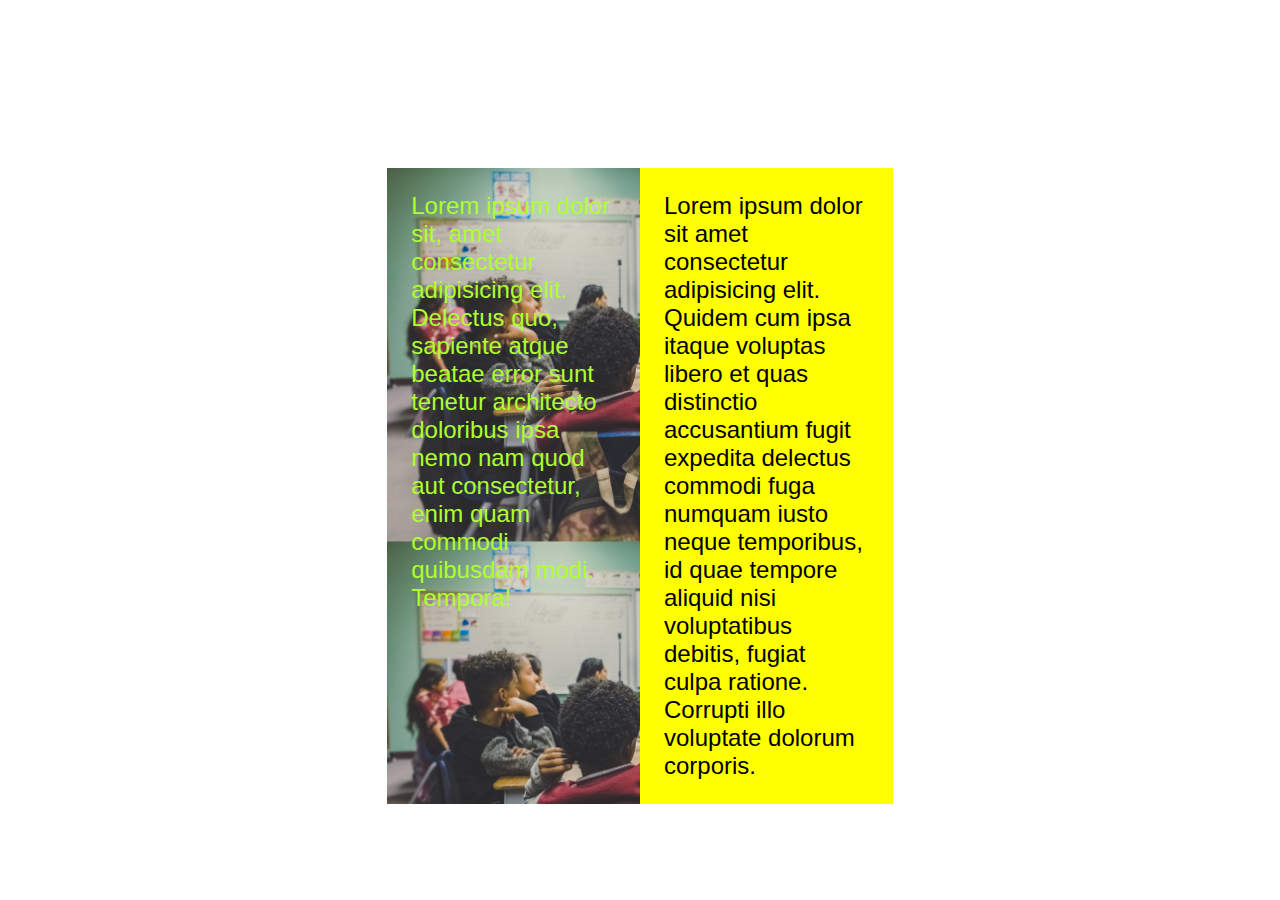
<file: media_queries.html>
<!DOCTYPE html>
<html lang="en">
  <head>
    <meta charset="UTF-8" />
    <meta http-equiv="X-UA-Compatible" content="IE=edge" />
    <meta name="viewport" content="width=device-width, initial-scale=1.0" />
    <link rel="stylesheet" href="style/media.css" />
    <title>Media adjust</title>
  </head>
  <body>
    <div class="container">
      <div class="box one">
        Lorem ipsum dolor sit, amet consectetur adipisicing elit. Delectus quo,
        sapiente atque beatae error sunt tenetur architecto doloribus ipsa nemo
        nam quod aut consectetur, enim quam commodi quibusdam modi. Tempora!
      </div>
      <div class="box two">
        Lorem ipsum dolor sit amet consectetur adipisicing elit. Quidem cum ipsa
        itaque voluptas libero et quas distinctio accusantium fugit expedita
        delectus commodi fuga numquam iusto neque temporibus, id quae tempore
        aliquid nisi voluptatibus debitis, fugiat culpa ratione. Corrupti illo
        voluptate dolorum corporis.
      </div>
    </div>
  </body>
</html>
</file>
<file: style/media.css>
.container {
  width: 80%;
  display: flex;
  flex-direction: column;
  margin: auto;
  padding-top: 10rem;
  width: 40%;
}

.box {
  font-family: "Gill Sans", "Gill Sans MT", Calibri, "Trebuchet MS", sans-serif;
  font-size: 1.5rem;
  padding: 1.5rem;
  background-color: yellow;
}

.one {
  color: greenyellow;
  width: 100%;
  background-image: url("../img/c1.jpg");
  background-size: 600px;
}

.two {
  width: 100%;
}

@media screen and (min-width: 600px) {
  .container {
    flex-direction: row;
  }
}

@media screen and (min-width: 900px) {
  .container {
    flex-direction: row;
  }
  /* .two {
    background: lightgray;
  } */
}
</file>
